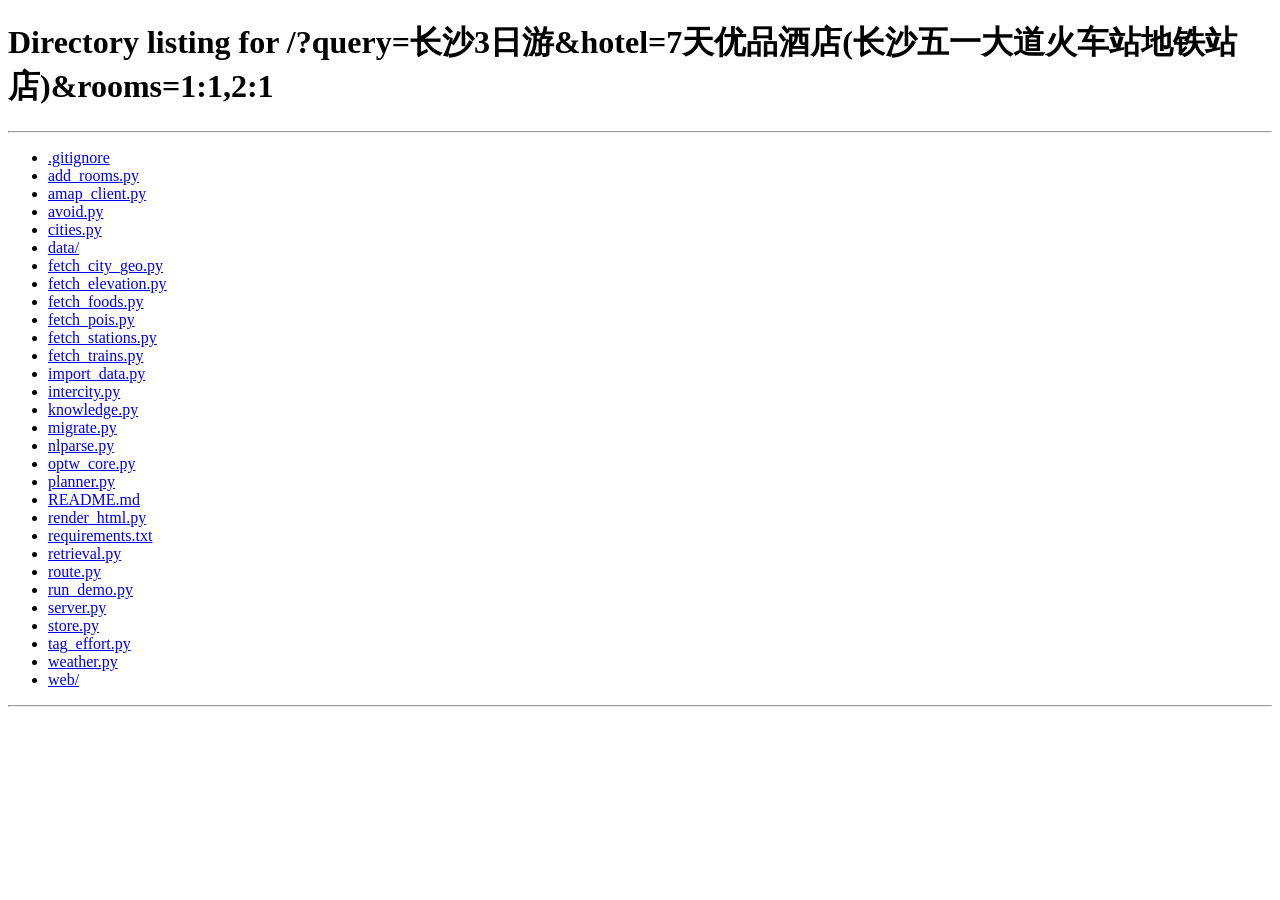
<file: web/_shot.html>
<!doctype html><meta charset='utf-8'><script>localStorage.setItem('token', 'MS4xNzk1MTU3OTgzLjA4OGNkMjQ2Njk0ZGZhYTI4ZTUzNWI2YTE2MDE1NWMwYWVmZjA4MDMxNmVhNjc2NGEyMjQzYzU0NDZmODNhODY=');localStorage.setItem('username', 'shu_test');location.replace('/?query=%E9%95%BF%E6%B2%993%E6%97%A5%E6%B8%B8&hotel=7%E5%A4%A9%E4%BC%98%E5%93%81%E9%85%92%E5%BA%97(%E9%95%BF%E6%B2%99%E4%BA%94%E4%B8%80%E5%A4%A7%E9%81%93%E7%81%AB%E8%BD%A6%E7%AB%99%E5%9C%B0%E9%93%81%E7%AB%99%E5%BA%97)&rooms=1:1,2:1#/plan');</script><body>redirecting…</body>
</file>
